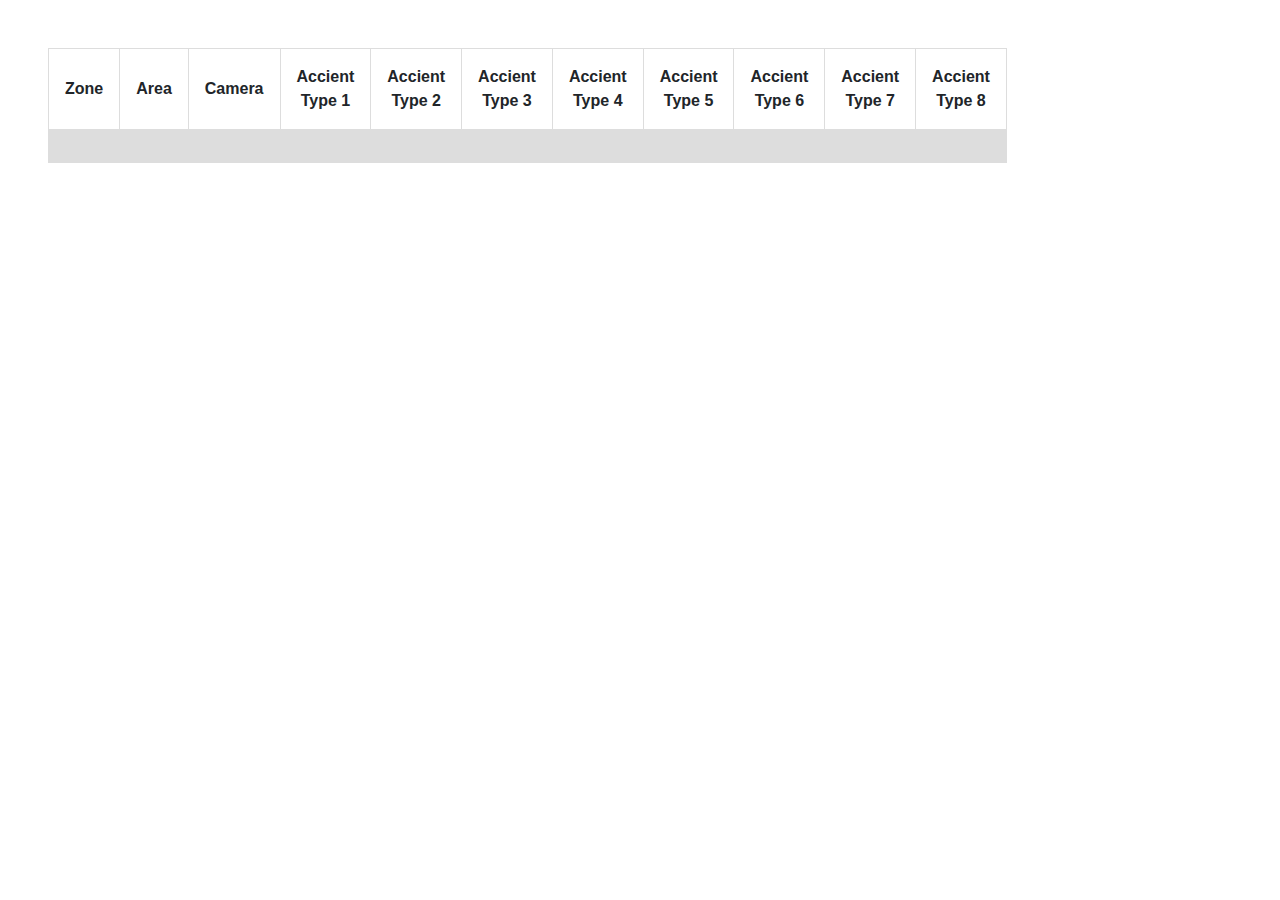
<file: detailviewer.html>
<!doctype html>
<html>

<head>
  <meta charset="utf-8">
  <title>Camera Event Detail Page</title>
  <link rel="stylesheet" href="https://stackpath.bootstrapcdn.com/bootstrap/4.3.1/css/bootstrap.min.css">
  <style>
    table {
      font-family: arial, san-serif;
      border-collapse: collapse;
      width: 70%;
    }

    td,
    th {
      border: 1px solid #dddddd;
      text-align: center;
      padding: 1rem;
    }

    tr:nth-child(even) {
      background-color: #dddddd;
    }
  </style>
</head>

<body>
  <div style="margin: 3rem;">
    <table>
      <tr>
        <th>Zone</th>
        <th>Area</th>
        <th>Camera</th>
        <th>Accient Type 1</th>
        <th>Accient Type 2</th>
        <th>Accient Type 3</th>
        <th>Accient Type 4</th>
        <th>Accient Type 5</th>
        <th>Accient Type 6</th>
        <th>Accient Type 7</th>
        <th>Accient Type 8</th>
      </tr>
      <tr>
        <td id="zone"></td>
        <td id="area"></td>
        <td id="camera"></td>
        <td id="type1"></td>
        <td id="type2"></td>
        <td id="type3"></td>
        <td id="type4"></td>
        <td id="type5"></td>
        <td id="type6"></td>
        <td id="type7"></td>
        <td id="type8"></td>
      </tr>
    </table>
  </div>
</body>

<script type="text/javascript">
  //var urlParams = new URLSearchParams(window.location.search);
  document.getElementById('zone') = 5;//urlParams.get('zone');
  document.getElementById('area') = 3;//urlParams.get('area');
  document.getElementById('camera') = 9;//urlParams.get('camera');
  document.getElementById('type1') = 6;//urlParams.get('type1');
  document.getElementById('type2') = 0;//urlParams.get('type2');
  document.getElementById('type3') = 1;//urlParams.get('type3');
  document.getElementById('type4') = 7;//urlParams.get('type4');
  document.getElementById('type5') = 8;//urlParams.get('type5');
  document.getElementById('type6') = 4;//urlParams.get('type6');
  document.getElementById('type7') = 0;//urlParams.get('type7');
  document.getElementById('type8') = 1;//urlParams.get('type8');

</script>

</html>
</file>
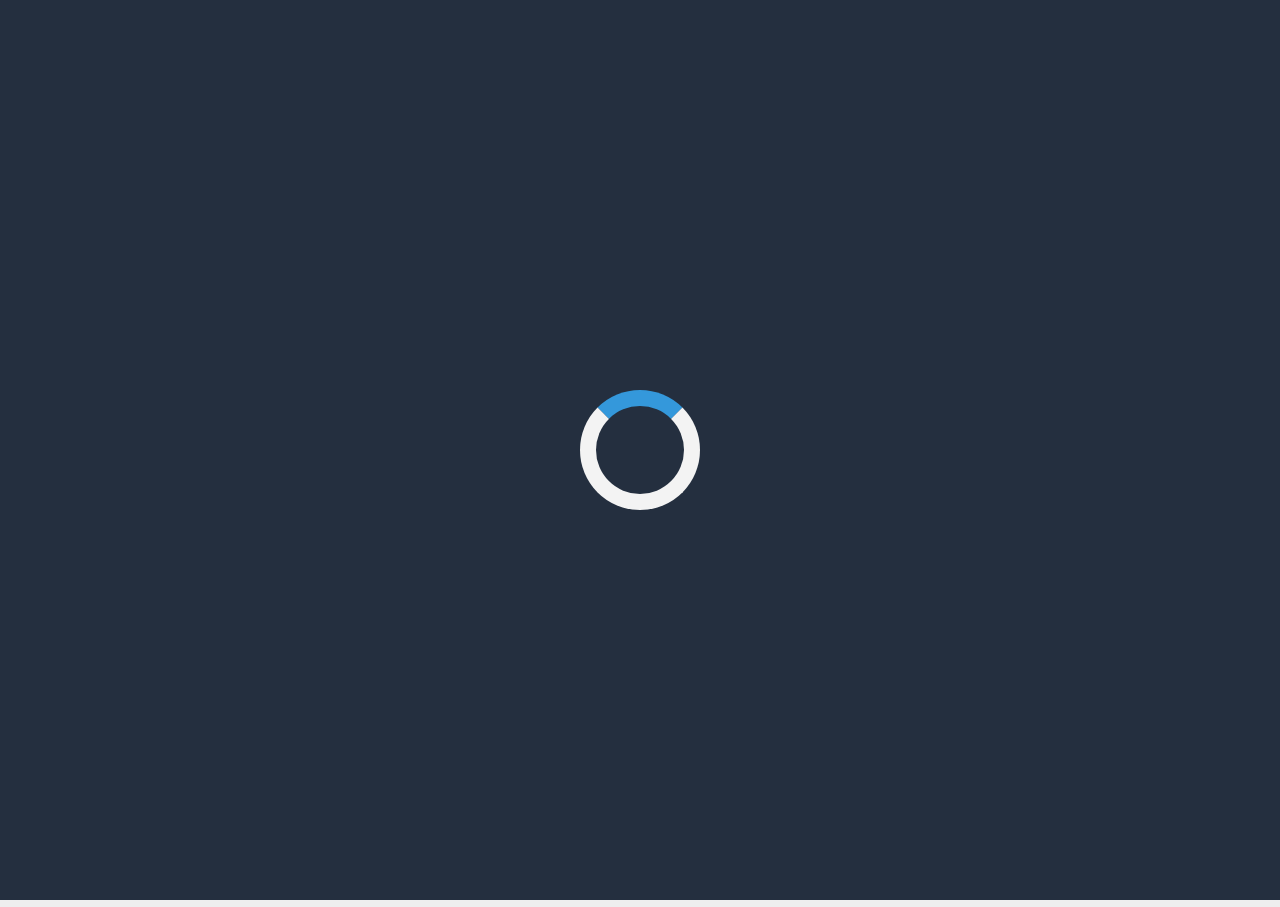
<file: simulator.html>
<!doctype html>
<html>

<head>
    <meta charset="utf-8">
    <title>emulation</title>
    <!-- Bootstrap CSS -->
    <link rel="stylesheet" href="https://stackpath.bootstrapcdn.com/bootstrap/4.3.1/css/bootstrap.min.css">

    <link rel="stylesheet" type="text/css" href="css/loading.css">
    <script src="assets/js/babylon.js"></script>
    <style>
        canvas {
            width: 100%;
            height: 100%;
        }
    </style>
</head>

<body>
    <!-- <nav class="navbar navbar-primary navbar-expand-sm" style="background-color: #e3f2fd;">
    <a class="btn btn-primary" href='index.html' style="margin: 10px;">Back2Map</a>
</nav> -->

    <div class="loader-wrapper" id='loadingScreen'>
        <span class="loader"></span>
    </div>

    <canvas id="renderCanvas"></canvas>

    <!-- jQuery first, then Popper.js, then Bootstrap JS -->
    <script src="https://code.jquery.com/jquery-3.3.1.slim.min.js"></script>
    <script src="https://cdnjs.cloudflare.com/ajax/libs/popper.js/1.14.7/umd/popper.min.js"></script>
    <script src="https://stackpath.bootstrapcdn.com/bootstrap/4.3.1/js/bootstrap.min.js"></script>

    <script type="text/javascript" src="assets/js/components/const_rendering.js"></script>

    <script type="text/javascript" src="assets/js/components/ground.js"></script>
    <script type="text/javascript" src="assets/js/components/lane.js"></script>
    <script type="text/javascript" src="assets/js/components/frames.js"></script>
    <script type="text/javascript" src="assets/js/components/camera.js"></script>
    <script type="text/javascript" src="assets/js/components/light.js"></script>
    <script type="text/javascript" src="assets/js/components/const.js"></script>
    <script type="text/javascript" src="assets/js/generate_fvis_cmeta/const.js"></script>
    <script type="text/javascript" src="assets/js/generate_fvis_cmeta/const_camera.js"></script>
    <script type="text/javascript" src="assets/js/generate_fvis_cmeta/long.js"></script>
    <script type="text/javascript" src="assets/js/generate_fvis_cmeta/create_car.js"></script>
    <script type="text/javascript" src="assets/js/generate_fvis_cmeta/const_evt.js"></script>
    <script type="text/javascript" src="assets/js/generate_fvis_cmeta/cmeta.js"></script>
    <script type="text/javascript" src="assets/js/generate_fvis_cmeta/fvis.js"></script>
    <script src="https://code.jquery.com/jquery-3.4.1.min.js"
        integrity="sha256-CSXorXvZcTkaix6Yvo6HppcZGetbYMGWSFlBw8HfCJo=" crossorigin="anonymous"></script>
    <script type="text/javascript" src="config.js"></script>
    <script>
        $(window).on("load", function () {
            $(".loader-wrapper").fadeOut("slow");
        });

        function getEmetaFromRServer(cameraId, areaId, zoneId, to, from) {
            $.ajax({
                url: CLOUD_ENDPOINT + '/emeta',
                type: "GET",
                crossDomain: true,
                data: {
                    camera: cameraId,
                    area: areaId,
                    zone: zoneId
                },
                success: function (data_response) {
                    var json_emeta = atob(data_response);
                    getFvisFromRServer(cameraId, areaId, zoneId, to, from, json_emeta);

                },
                complete: function (data_response) {
                    console.log("emeta ajax call end...");
                }
            });
        }

        function getFvisFromRServer(cameraId, areaId, zoneId, to, from, json_emeta) {
            $.ajax({
                url: CLOUD_ENDPOINT + '/fvis',
                type: "GET",
                crossDomain: true,
                data: {
                    camera: cameraId,
                    area: areaId,
                    zone: zoneId,
                    to: to,
                    from: from
                },
                success: function (data_response) {

                    var json_fvis = atob(data_response);
                    console.log(json_fvis);
                    Main(json_fvis, json_emeta);

                },
                complete: function (data_response) {
                    console.log("fvis ajax call end...");
                }
            });
        }
    </script>
    <script type="text/javascript">
        var to = 1579282359; //1577949180,
        var from = 1579282090;
        var urlParams = new URLSearchParams(window.location.search);
        var zoneId = urlParams.get('zone'),
            areaId = urlParams.get('area'),
            cameraId = urlParams.get('camera');

        switch (version) {
            case 0: // R api call
                getEmetaFromRServer(cameraId, areaId, zoneId, to, from);
                break;
            case 1: // JS api call
                var json_emeta = emeta_create(zoneId, areaId, cameraId);
                var json_fvis = fvis_create(zoneId, areaId, cameraId, Math.round(Date.now() / 1000), Math.round(Date
                    .now() / 1000) + FVIS_CAPTURE_DURATION);
                console.log("json_emeta:", JSON.parse(json_emeta));

                console.log(JSON.parse(json_fvis));
                //                console.log(zoneId);
                //                console.log(areaId);
                //                console.log(cameraId);
                Main(json_fvis, json_emeta);
                break;
            default:
                break;
        }

        function Main(json_fvis, json_emeta) {
            var canvas = document.getElementById("renderCanvas");

            var engine = null;
            var scene = null;
            var createDefaultEngine = function () {
                return new BABYLON.Engine(canvas, true, {
                    preserveDrawingBuffer: true,
                    stencil: true
                });
            };
            engine = createDefaultEngine();

            var createScene = function () {

                var scene = new BABYLON.Scene(engine);

                // Camera
                var camera = new Camera(scene, canvas);

                //------------Keyboard <- ^ -> direction key function--------------
                window.onkeydown = function (e) {

                    if (e.key == "ArrowRight") {
                        var pos = camera.getTarget();
                        pos.x += 1;
                        //camera.setTarget(pos);
                        camera.position.x += 1;
                    } else if (e.key == "ArrowLeft") {
                        var pos = camera.getTarget();
                        pos.x -= 1;
                        camera.position.x -= 1;
                        //camera.setTarget(pos);
                    } else if (e.key == "ArrowUp") {
                        var pos = camera.getTarget();
                        pos.z += 5;
                        camera.position.z += 5;
                        camera.setTarget(pos);
                    } else if (e.key == "ArrowDown") {
                        var pos = camera.getTarget();
                        pos.z -= 5;
                        camera.position.z -= 5;
                        camera.setTarget(pos);
                    }
                };
                //----------------------------------------------------------------------


                // Light
                var light = new Light(scene);

                // Ground
                var ground = new Ground(scene);

                // Lane
                //var json_emeta = emeta_create(1, 1, 1);
                var lane = new Lane(json_emeta, scene);

                // Car, Truck, Bus
                //var json_fvis = fvis_create(1, 1, 1, Math.round(Date.now() / 1000), Math.round(Date.now() / 1000) + FVIS_CAPTURE_DURATION);
                //console.log(json_fvis);

                loadCarMeshes(scene);
                createParentVehicles(scene);
                parsingFvis(json_fvis);

                var tick32 = g_vehicles_json[0].tick32;
                var count_frame = 0;
                var z_inc = 0;
                var x_inc = 0;
                var tmpinc = 0;
                // Animations
                scene.registerBeforeRender(function () {
                    count_frame++;
                    if (count_frame % 60 == 0) {
                        animation(tick32);
                        tick32++;
                    }
                    for (var i = 0; i < g_cVehicles_len; i++) {
                        if (g_cVehicles[i].flag == 1) {
                            z_inc = (g_cVehicles[i].pt[2] - g_cVehicles[i].sPt_z) / (FRAMES_PER_SECOND *
                                SCALE_METER2CM);
                            x_inc = (g_cVehicles[i].pt[0] - g_cVehicles[i].sPt_x) / (FRAMES_PER_SECOND *
                                SCALE_METER2CM);

                            g_cVehicles[i].instance.position.z += z_inc;
                            g_cVehicles[i].instance.position.x += x_inc;

                            if (g_cVehicles[i].pt[2] == 50000) {
                                g_cVehicles[i].instance.position.y = -1000;
                            }
                            //g_cVehicles[i].instance.rotation.y =  PI/2 - g_cVehicles[i].rot;
                            if (g_cVehicles[i].rot != PI / 2) {
                                g_cVehicles[i].instance.rotation.y = PI / 2 - g_cVehicles[i].rot;
                                //console.log(g_cVehicles[i].id64);
                                //console.log(g_cVehicles[i].rot);
                            }

                            // hide vehicles which has pos-z == 0
                            if ((g_cVehicles[i].instance.position.z < 1) || (g_cVehicles[i].instance
                                    .position
                                    .z >
                                    499)) {
                                g_cVehicles[i].instance.position.y = -1000;
                            }
                            // hide vehicles which has pos-y == 0
                            if ((g_cVehicles[i].instance.position.x < -200) || (g_cVehicles[i].instance
                                    .position
                                    .x >
                                    299)) {
                                g_cVehicles[i].instance.position.y = -1000;
                            }
                        }
                    }
                });

                return scene;
            };


            if (!engine) throw 'engine should not be null.';
            scene = createScene();

            // Skybox
            var skybox = BABYLON.Mesh.CreateBox("skyBox", 10000.0, scene);
            var skyboxMaterial = new BABYLON.StandardMaterial("skyBox", scene);
            skyboxMaterial.backFaceCulling = false;
            skyboxMaterial.reflectionTexture = new BABYLON.CubeTexture("textures/skybox", scene);
            skyboxMaterial.reflectionTexture.coordinatesMode = BABYLON.Texture.SKYBOX_MODE;
            skyboxMaterial.diffuseColor = new BABYLON.Color3(0, 0, 0);
            skyboxMaterial.specularColor = new BABYLON.Color3(0, 0, 0);
            skyboxMaterial.disableLighting = true;
            skybox.material = skyboxMaterial;

            engine.runRenderLoop(function () {
                if (scene) {
                    scene.render();
                }
            });

            // Resize
            window.addEventListener("resize", function () {
                engine.resize();
            });
        }
    </script>

</body>

</html>
</file>
<file: css/loading.css>
body {
    margin: 0;
    padding: 0;
    width:100vw;
    height: 100vh;
    background-color: #eee;
  }
  .content {
    display: flex;
    justify-content: center;
    align-items: center;
    width:100%;
    height:100%;
  }
  .loader-wrapper {
    width: 100%;
    height: 100%;
    position: absolute;
    top: 0;
    left: 0;
    background-color: #242f3f;
    display:flex;
    justify-content: center;
    align-items: center;
  }
  .loader {
    border: 16px solid #f3f3f3; /* Light grey */
    border-top: 16px solid #3498db; /* Blue */
    border-radius: 50%;
    width: 120px;
    height: 120px;
    animation: spin 2s linear infinite;
  }
  
  .loader-inner {
    vertical-align: top;
    display: inline-block;
    width: 100%;
    background-color: #fff;
    animation: loader-inner 2s infinite ease-in;
  }
  @keyframes loader {
    0% { transform: rotate(0deg);}
    25% { transform: rotate(180deg);}
    50% { transform: rotate(180deg);}
    75% { transform: rotate(360deg);}
    100% { transform: rotate(360deg);}
  }
  @keyframes loader-inner {
    0% { height: 0%;}
    25% { height: 0%;}
    50% { height: 100%;}
    75% { height: 100%;}
    100% { height: 0%;}
  }

  @keyframes spin {
    0% { transform: rotate(0deg); }
    100% { transform: rotate(360deg); }
  }
</file>
